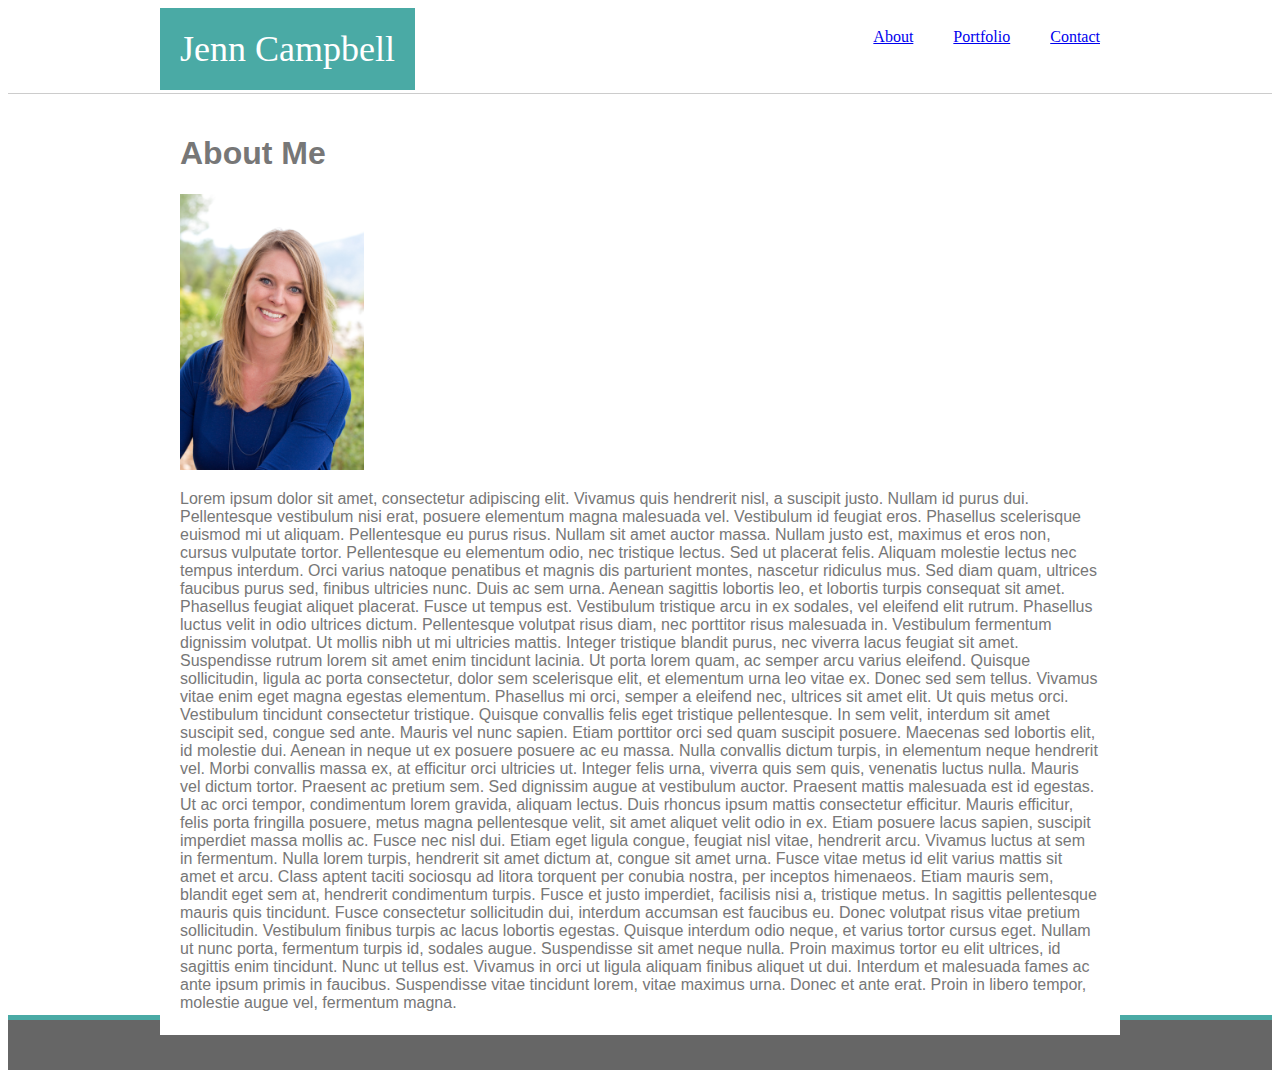
<file: index.html>
<!DOCTYPE html>
<html lang="en">

<head>
    <meta charset="UTF-8">
    <link rel="stylesheet" type="text/css" href="assets/css/style.css">
    <title>Jenn Campbell</title>
</head>

<body>
    
    <!-- Header banner -->
    <header>
        <div>
            <div class="wrapper">
                <div class="logo">
                    Jenn Campbell
                </div>
                <div>
                <nav class="links">
                    <a href="contact.html">Contact</a>
                </nav>
                <nav class="links">
                    <a href="portfolio.html">Portfolio</a>
                </nav>
                <nav class="links">
                    <a href="index.html">About</a>
                </nav>
            </div>
            </div>
        </div>
    </header>

    <!-- Box for background image -->
    <!-- <div class="backgroundImage" class="wrapper">
        <img src="assets/images/hexellence_@2X.png">
    </div> -->

    <!-- Main content section -->
    <div class="wrapper">
        <div class="mainBox">
            <div class="h1">
                <h1>About Me</h1>
            </div>
            <div class="contentBox" class="clearfix">
               <section> 
                   <img id="imageJC" src="assets/images/WRA2018-155.jpg" alt="Jenn Campbell">
               </section>
               <section>
                <p>Lorem ipsum dolor sit amet, consectetur adipiscing elit. Vivamus quis hendrerit nisl, a suscipit
                    justo. Nullam id purus dui. Pellentesque vestibulum nisi erat, posuere elementum magna malesuada
                    vel. Vestibulum id feugiat eros. Phasellus scelerisque euismod mi ut aliquam. Pellentesque eu purus
                    risus. Nullam sit amet auctor massa. Nullam justo est, maximus et eros non, cursus vulputate tortor.
                    Pellentesque eu elementum odio, nec tristique lectus. Sed ut placerat felis. Aliquam molestie lectus
                    nec tempus interdum. Orci varius natoque penatibus et magnis dis parturient montes, nascetur
                    ridiculus mus. Sed diam quam, ultrices faucibus purus sed, finibus ultricies nunc. Duis ac sem urna.
                    Aenean sagittis lobortis leo, et lobortis turpis consequat sit amet.

                    Phasellus feugiat aliquet placerat. Fusce ut tempus est. Vestibulum tristique arcu in ex sodales,
                    vel eleifend elit rutrum. Phasellus luctus velit in odio ultrices dictum. Pellentesque volutpat
                    risus diam, nec porttitor risus malesuada in. Vestibulum fermentum dignissim volutpat. Ut mollis
                    nibh ut mi ultricies mattis. Integer tristique blandit purus, nec viverra lacus feugiat sit amet.
                    Suspendisse rutrum lorem sit amet enim tincidunt lacinia. Ut porta lorem quam, ac semper arcu varius
                    eleifend. Quisque sollicitudin, ligula ac porta consectetur, dolor sem scelerisque elit, et
                    elementum urna leo vitae ex. Donec sed sem tellus. Vivamus vitae enim eget magna egestas elementum.
                    Phasellus mi orci, semper a eleifend nec, ultrices sit amet elit.

                    Ut quis metus orci. Vestibulum tincidunt consectetur tristique. Quisque convallis felis eget
                    tristique pellentesque. In sem velit, interdum sit amet suscipit sed, congue sed ante. Mauris vel
                    nunc sapien. Etiam porttitor orci sed quam suscipit posuere. Maecenas sed lobortis elit, id molestie
                    dui. Aenean in neque ut ex posuere posuere ac eu massa. Nulla convallis dictum turpis, in elementum
                    neque hendrerit vel. Morbi convallis massa ex, at efficitur orci ultricies ut. Integer felis urna,
                    viverra quis sem quis, venenatis luctus nulla. Mauris vel dictum tortor. Praesent ac pretium sem.

                    Sed dignissim augue at vestibulum auctor. Praesent mattis malesuada est id egestas. Ut ac orci
                    tempor, condimentum lorem gravida, aliquam lectus. Duis rhoncus ipsum mattis consectetur efficitur.
                    Mauris efficitur, felis porta fringilla posuere, metus magna pellentesque velit, sit amet aliquet
                    velit odio in ex. Etiam posuere lacus sapien, suscipit imperdiet massa mollis ac. Fusce nec nisl
                    dui. Etiam eget ligula congue, feugiat nisl vitae, hendrerit arcu. Vivamus luctus at sem in
                    fermentum. Nulla lorem turpis, hendrerit sit amet dictum at, congue sit amet urna. Fusce vitae metus
                    id elit varius mattis sit amet et arcu. Class aptent taciti sociosqu ad litora torquent per conubia
                    nostra, per inceptos himenaeos.

                    Etiam mauris sem, blandit eget sem at, hendrerit condimentum turpis. Fusce et justo imperdiet,
                    facilisis nisi a, tristique metus. In sagittis pellentesque mauris quis tincidunt. Fusce consectetur
                    sollicitudin dui, interdum accumsan est faucibus eu. Donec volutpat risus vitae pretium
                    sollicitudin. Vestibulum finibus turpis ac lacus lobortis egestas. Quisque interdum odio neque, et
                    varius tortor cursus eget. Nullam ut nunc porta, fermentum turpis id, sodales augue. Suspendisse sit
                    amet neque nulla. Proin maximus tortor eu elit ultrices, id sagittis enim tincidunt. Nunc ut tellus
                    est. Vivamus in orci ut ligula aliquam finibus aliquet ut dui. Interdum et malesuada fames ac ante
                    ipsum primis in faucibus. Suspendisse vitae tincidunt lorem, vitae maximus urna. Donec et ante erat.
                    Proin in libero tempor, molestie augue vel, fermentum magna.
                </p>
            </section>
            </div>
        </div>
    </div>
    <footer>
        <div id="thinFooter">
        </div>
        <div id="footer">
            Copyright (Copyright)
        </div>
    </footer>
</body>

</html>
</file>
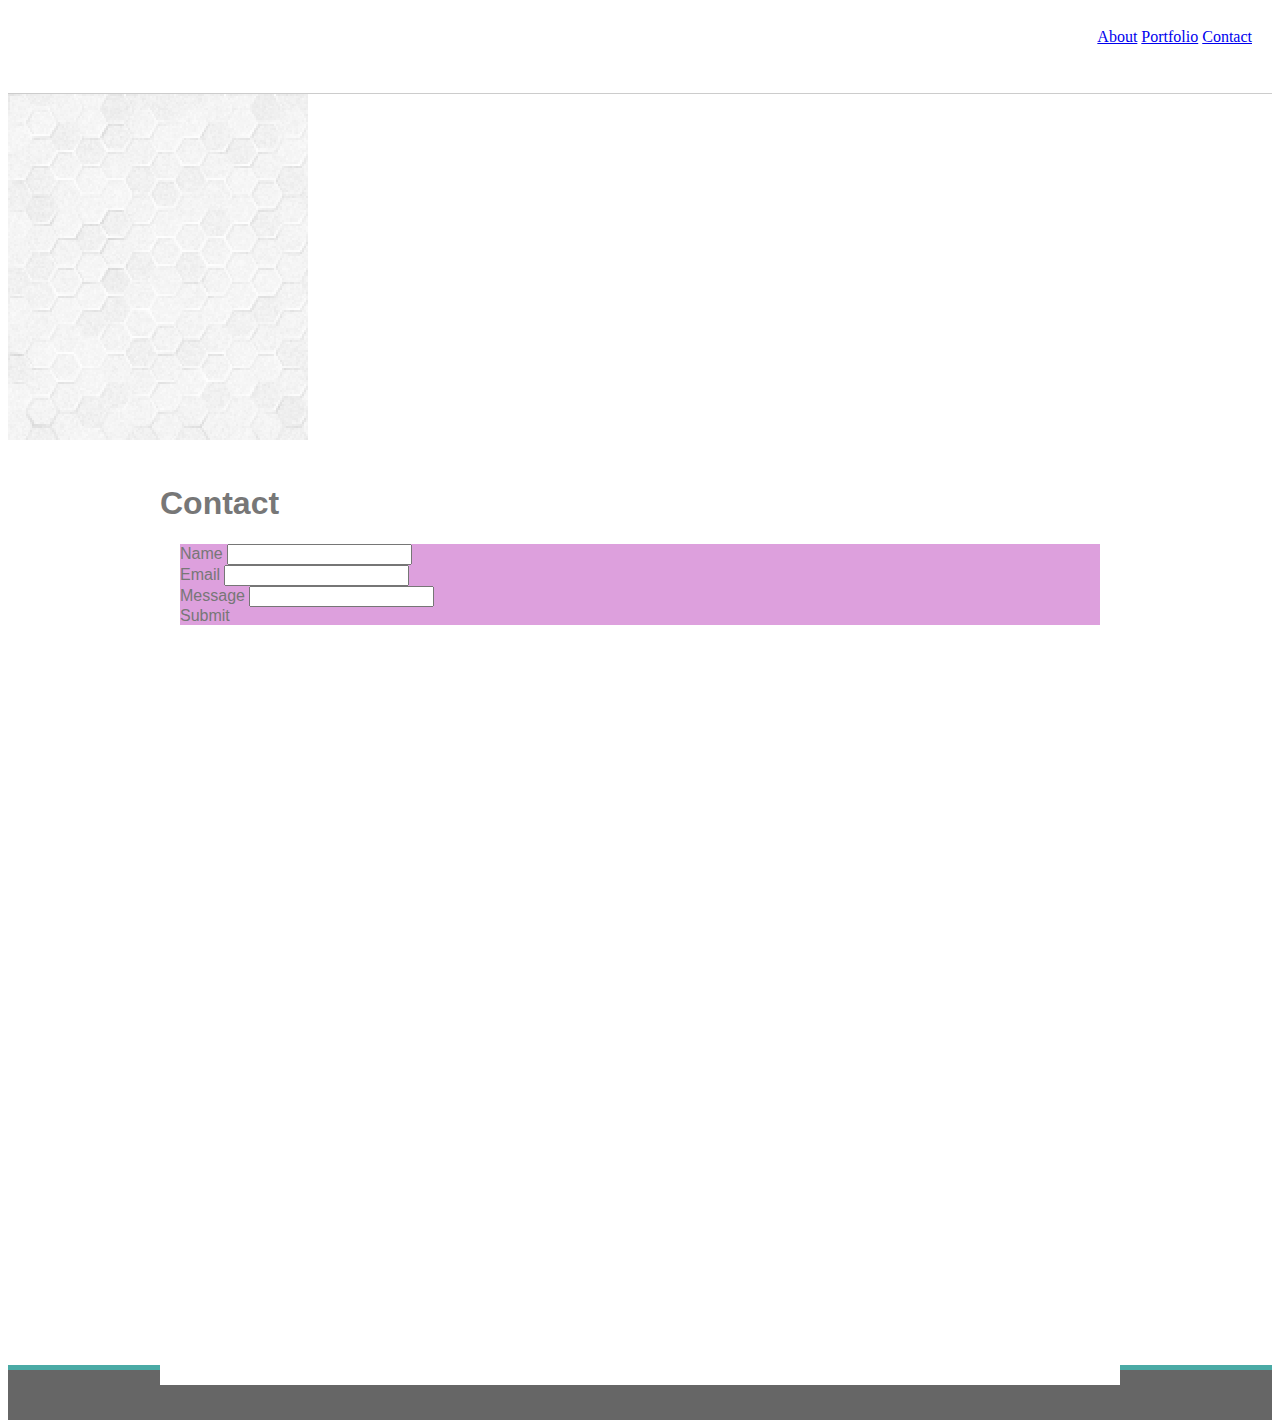
<file: contact.html>
<!DOCTYPE html>
<html lang="en">

<head>
    <meta charset="UTF-8">
    <link rel="stylesheet" type="text/css" href="assets/css/style.css">
    <title>Jenn Campbell</title>
</head>

<body>
    <!-- Header banner -->
    <header>
        <div class="header">
            <section id="logo">
                Jenn Campbell
            </section>
            <nav class="links">
                <a href="index.html">About</a>
                <a href="portfolio.html">Portfolio</a>
                <a href="contact.html">Contact</a>
            </nav>
        </div>
    </header>

    <!-- Box for background image -->
    <div class="backgroundImage">
            <img src="assets/images/hexellence_@2X.png">
        </div>
    
    <!-- Main content section -->
    <div class="wrapper">
        <div class="mainBox">
            <div class="h1Box">
                <h1>Contact</h1>
            </div>
            <div class="contentBox">
                <div id="nameField">
                    Name
                    <input type="text" class="textLine">
                </div>
                <div id="emailField">
                    Email
                    <input type="text" class="textLine">
                </div>
                <div id="messageField">
                    Message
                    <input type="text" id="textBox">
                </div>
                <div id="button">
                    Submit
                </div>
            </div>
        </div>
    </div>
    <footer>
        <div id="thinFooter">
        </div>
        <div id="footer">
            Copyright (Copyright)
        </div>
    </footer>
</body>

</html>
</file>
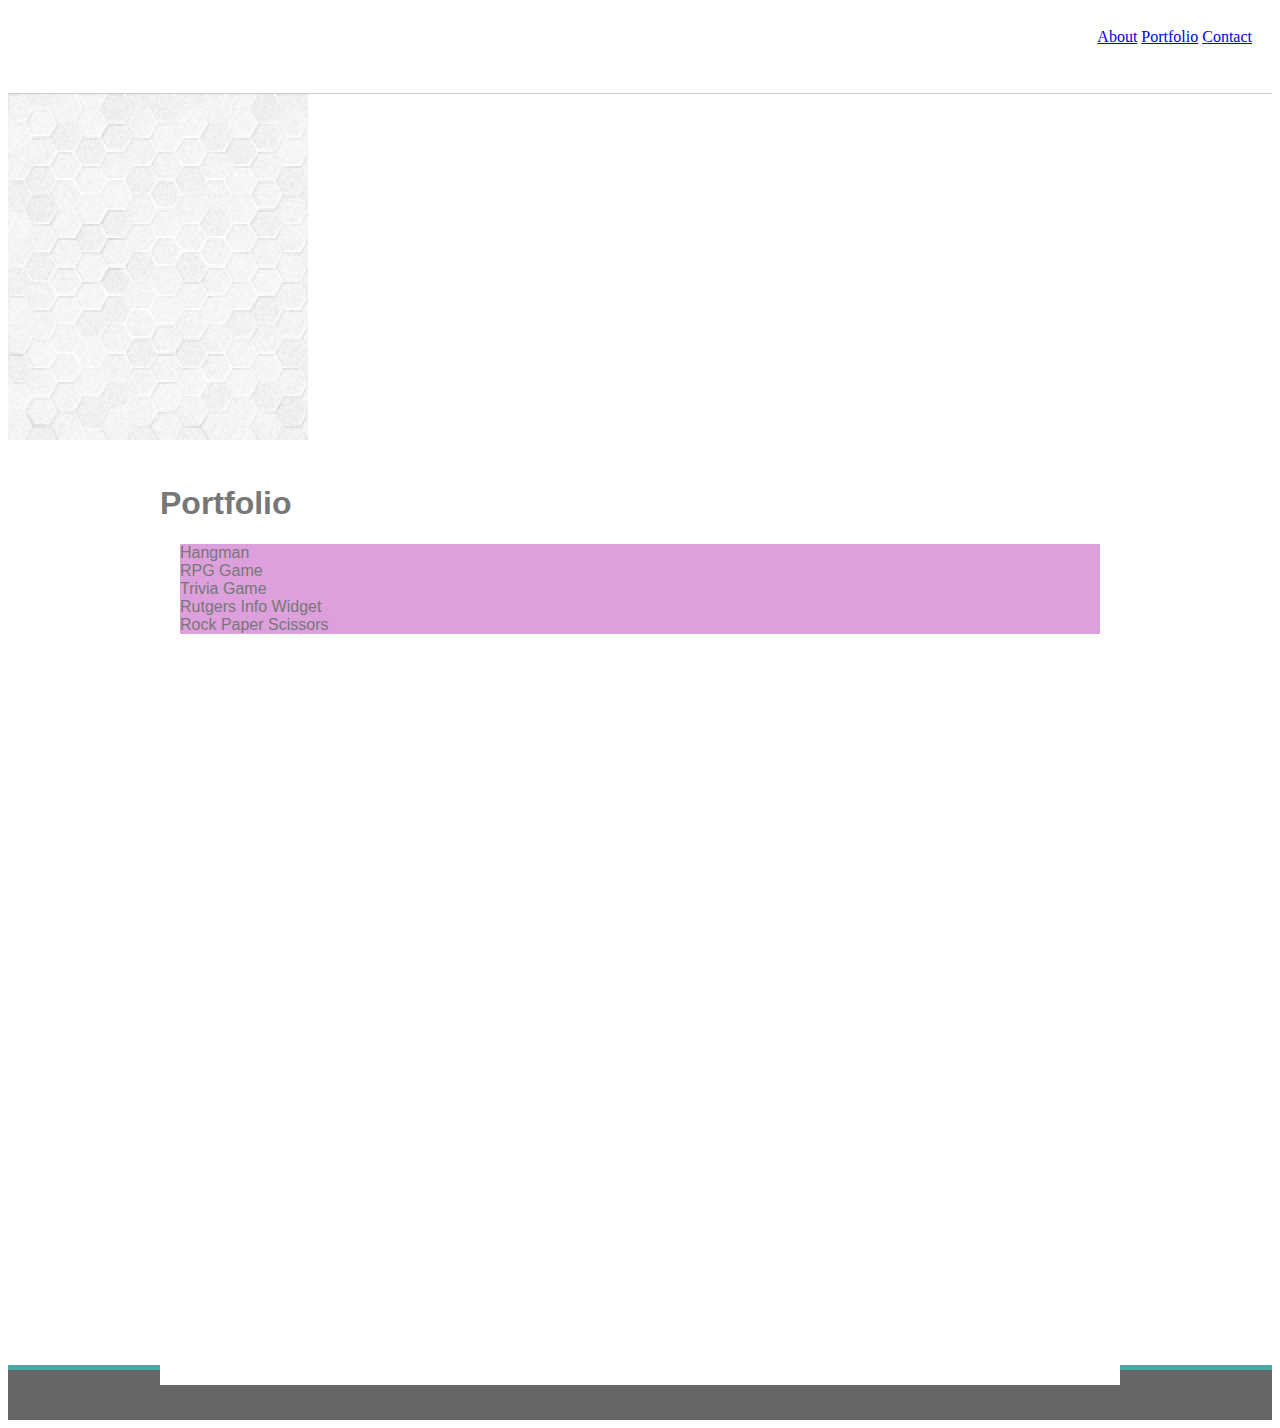
<file: portfolio.html>
<!DOCTYPE html>
<html lang="en">

<head>
    <meta charset="UTF-8">
    <link rel="stylesheet" type="text/css" href="assets/css/style.css">
    <title>Jenn Campbell</title>
</head>

<body>
    <!-- Header banner -->
    <header>
        <div class="header">
            <section id="logo">
                Jenn Campbell
            </section>
            <nav class="links">
                <a href="index.html">About</a>
                <a href="portfolio.html">Portfolio</a>
                <a href="contact.html">Contact</a>
            </nav>
        </div>
    </header>

    <!-- Box for background image -->
    <div class="backgroundImage">
            <img src="assets/images/hexellence_@2X.png">
        </div>
        
    <!-- Main content section -->
    <div class="wrapper">
        <div class="mainBox">
            <div class="h1Box">
                <h1>Portfolio</h1>
            </div>
            <div class="contentBox">
                <div class="portfolioBox">
                    <div class="titleBox">Hangman
                    </div>
                </div>
                <div class="portfolioBox">
                    <div class="titleBox">RPG Game
                    </div>
                </div>
                <div class="portfolioBox">
                    <div class="titleBox">Trivia Game
                    </div>
                </div>
                <div class="portfolioBox">
                    <div class="titleBox">Rutgers Info Widget
                    </div>
                </div>
                <div class="portfolioBox">
                    <div class="titleBox">Rock Paper Scissors
                    </div>
                </div>
            </div>
        </div>
    </div>
    <footer>
        <div id="thinFooter">
        </div>
        <div id="footer">
            Copyright (Copyright)
        </div>
    </footer>
</body>

</html>
</file>
<file: assets/css/style.css>
.clearfix::after {
    clear: both;
    content: "";
    display: block;
    overflow: auto
}

/* .backgroundImage {
    position: absolute; 
    left: 0 auto; 
    width: 2000px;
    height: 2000px;
} */

body {
    color: #777777;
    font-family: "Arial", 'Helvetica Neue', Helvetica, sans-serif;
    width: 100% auto;
}

.wrapper {
    width: 960px;
    box-align: center;
    clear: both;
    margin-left: auto;
    margin-right: auto;
}

.logo {
    background-color: #4aaaa5;
    color: #fff;
    text-align: center;
    font-size: 36px;
    float: left;
    padding: 20px;
    margin: 0 auto;
    /* float: left; */
}

.links {
    padding:20px;
    float: right;
}

header {
    background: #ffffff;
    color: #fff;
    border-bottom: 1px solid #cccccc;
    font-family: 'Georgia', Times, "Times New Roman", serif;
    position: relative;
    width: 100%;
    height:85px;
}

.mainBox {
    background-color:#ffffff;
    border: #dddddd;
    height: 900px;
    position: relative;
    top: 20px
    
}

.h1 {
    border-bottom-color: 1px solid #dddddd;
    background-color:#ffffff;
    margin: 20px;
}

.contentBox {
    background-color: plum;
    margin: 20px;
    position: relative;
}

section {
    float:left;
}
#imageJC {
   width: 20%;
   /* float: left; */
   /* position: absolute; */
}

p {
    /* float: right; */
    width: 0px auto;
}

#thinFooter {
    background-color: #4aaaa5;
    height: 5px;  
}

#footer {
    background-color: #666666;
    color: #fff;
    height: 50px;
    text-align: center;
    font-size: x-small;
    /* padding-top: 10px; */
}
</file>
